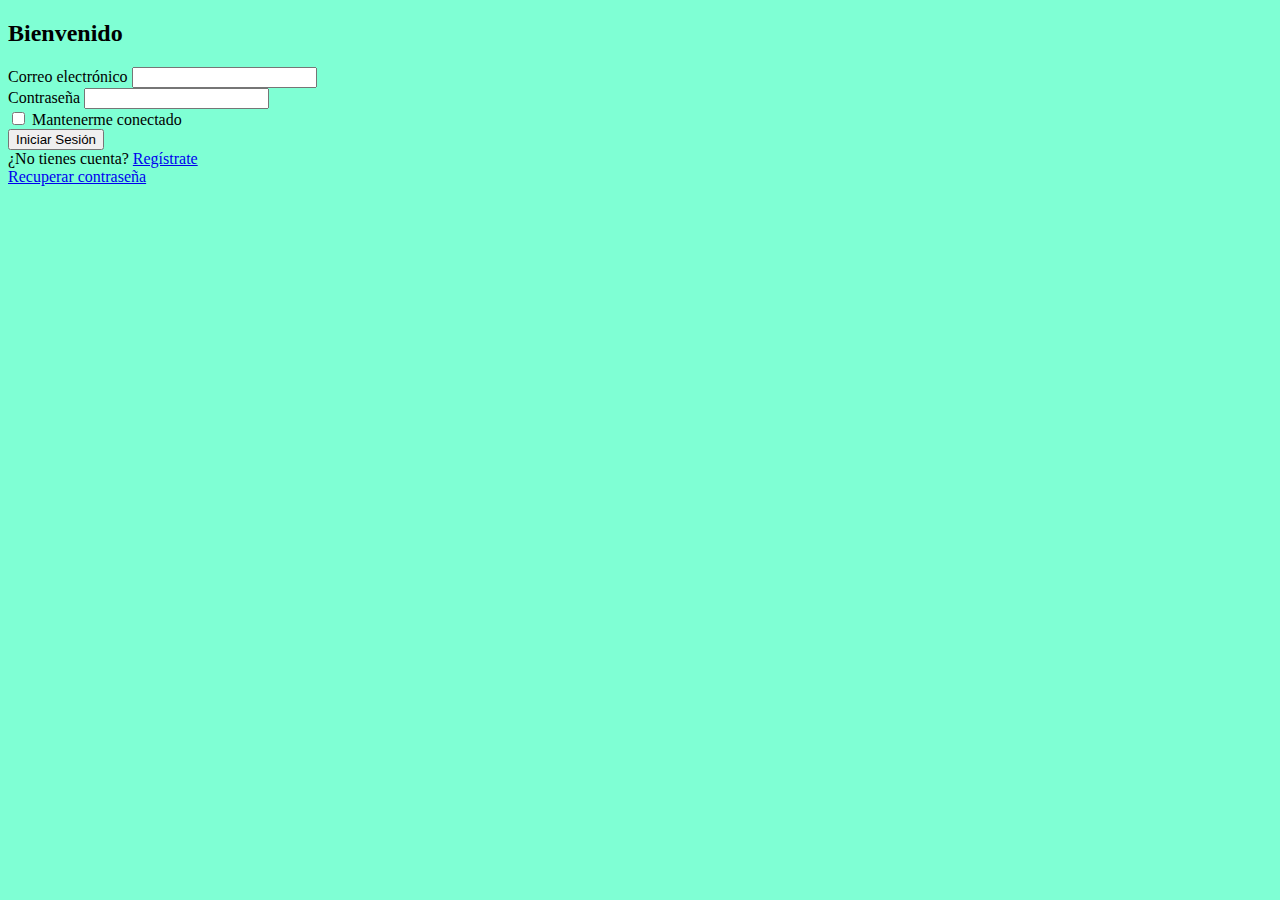
<file: index.html>
<!DOCTYPE html>
<html lang="en">
<head>
    <meta charset="UTF-8">
    <meta http-equiv="X-UA-Compatible" content="IE=edge">
    <meta name="viewport" content="width=device-width, initial-scale=1.0">
    <link href="https://cdn.jsdelivr.net/npm/bootstrap@5.1.3/dist/css/bootstrap.min.css" rel="stylesheet" integrity="sha384-1BmE4kWBq78iYhFldvKuhfTAU6auU8tT94WrHftjDbrCEXSU1oBoqyl2QvZ6jIW3" crossorigin="anonymous">
    <link rel="stylesheet" href="./css/main.css">
    <title>Inicio</title>
</head>
<body class="fondo">
    <div class="container-fluid d-flex align-items-center w-75 vh-100 bg-white mt-5 mb-5 shadow">
        <div class="col">
        <div class="row align-items-lg-stretch">
            <div class="col imagen my-5 mx-2 d-none d-lg-block">
            </div>
            <div class="col py-5">
                <h2 class="fw-bold text-center py-xl-4 py-md-3 py-sm-2">Bienvenido</h2>
                <form action="./principal.html">
                    <div class="mb-4">
                        <label for="email" class="form-label">Correo electrónico</label>
                        <input type="email" class="form-control" name="email">
                    </div>
                    <div class="mb-4">
                        <label for="contraseña" class="form-label">Contraseña</label>
                        <input type="password" class="form-control" name="password">                       
                    </div>
                    <div class="mb-4 form-check">
                        <input type="checkbox" name="connected" class="form-check-input">
                        <label for="connected" class="form-check-label">Mantenerme conectado</label>
                    </div>
                    <div class="d-grid">
                        <button type="submit" id="boton" class="btn btn-primary ">Iniciar Sesión</button>
                    </div>
                    <div class="my-3">
                        <span>¿No tienes cuenta? <a href="#">Regístrate</a></span><br>
                        <span><a href="#">Recuperar contraseña</a></span>
                    </div>                    
                </form>
            </div>
        </div>
        </div>
    </div>

    <script src="https://cdn.jsdelivr.net/npm/bootstrap@5.1.3/dist/js/bootstrap.bundle.min.js" integrity="sha384-ka7Sk0Gln4gmtz2MlQnikT1wXgYsOg+OMhuP+IlRH9sENBO0LRn5q+8nbTov4+1p" crossorigin="anonymous"></script>
</body>
</html>
</file>
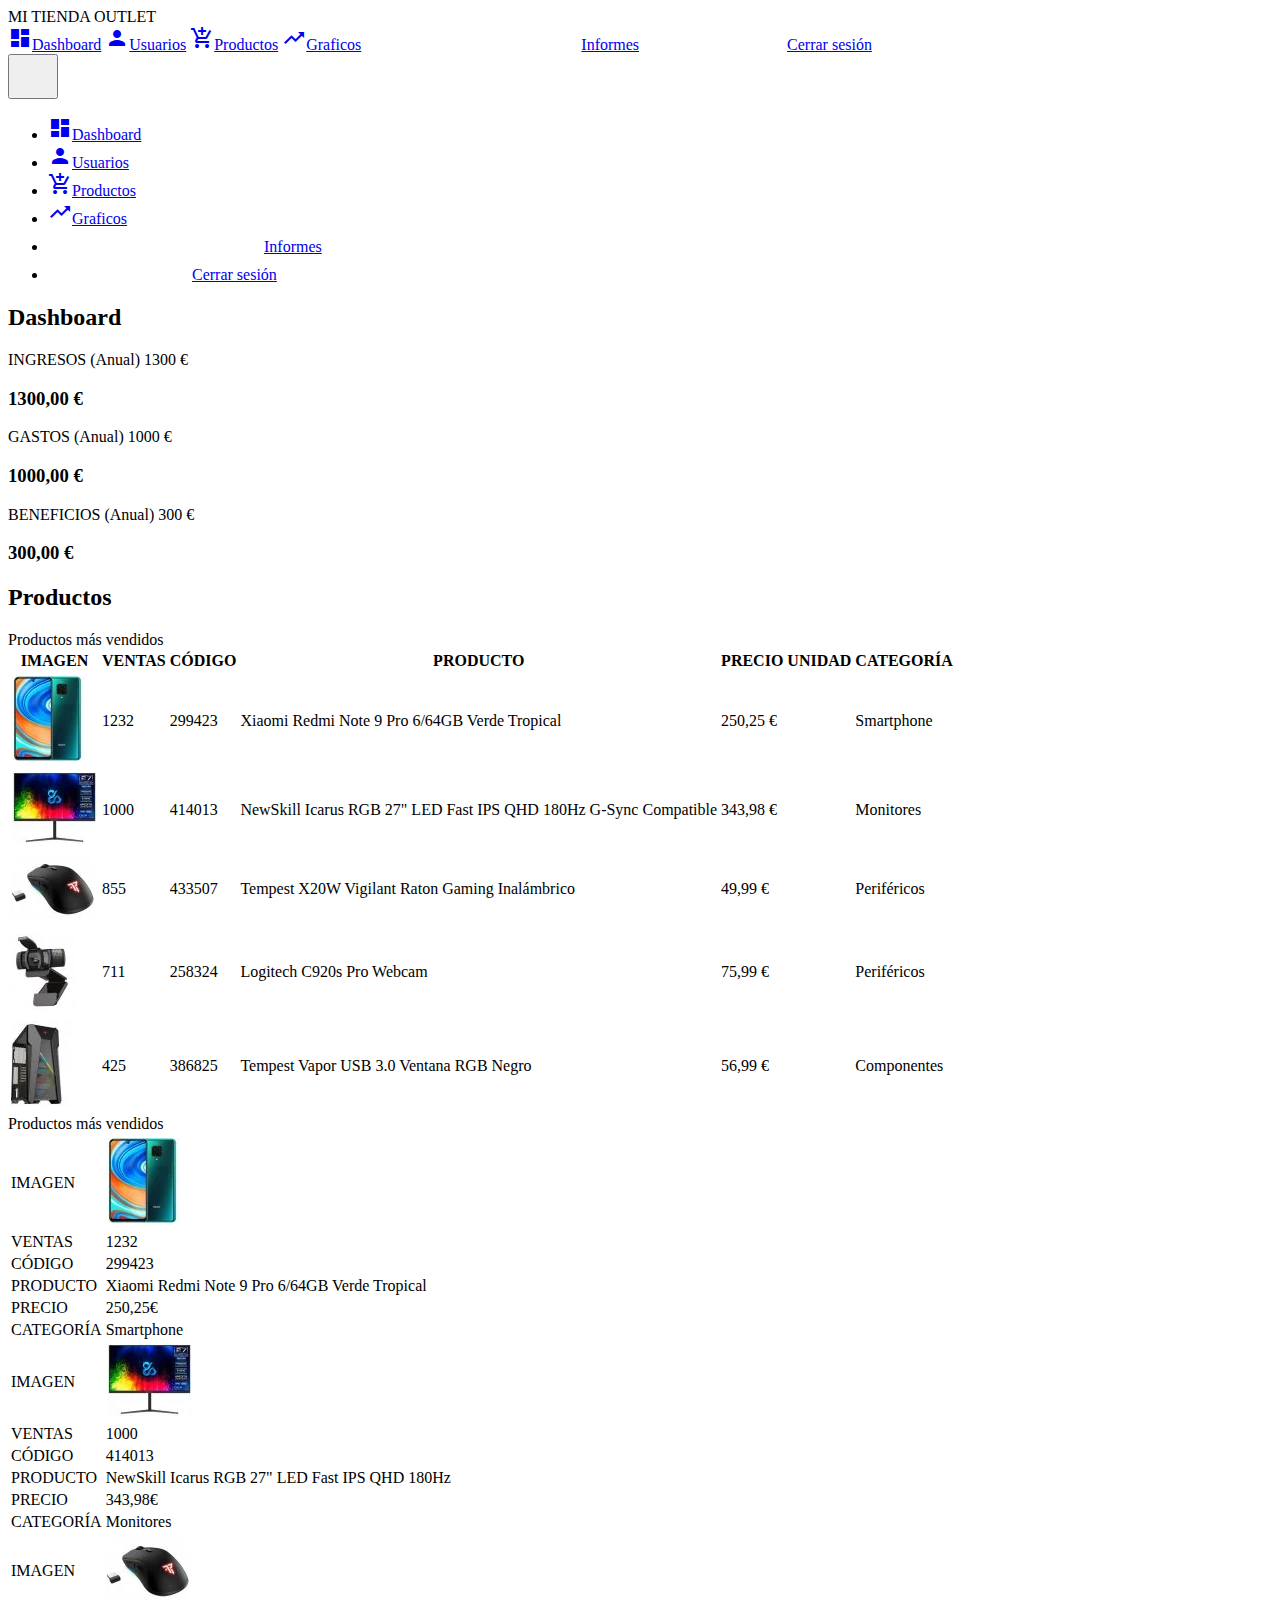
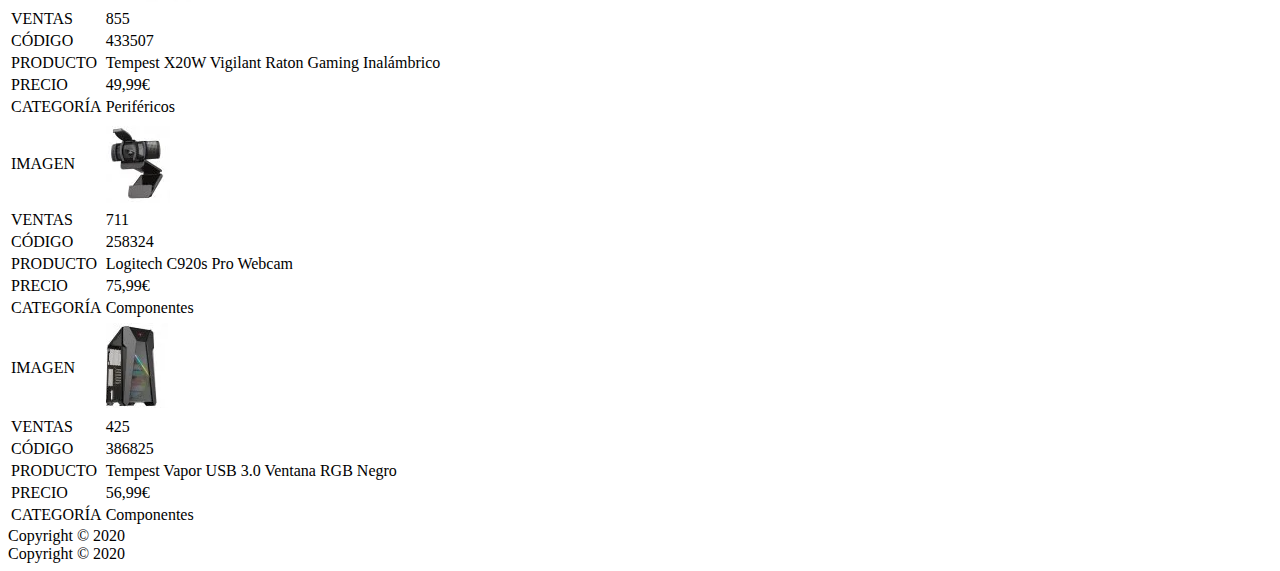
<file: principal.html>
<!DOCTYPE html>
<html lang="en">
<head>
    <meta charset="UTF-8">
    <meta http-equiv="X-UA-Compatible" content="IE=edge">
    <meta name="viewport" content="width=device-width, initial-scale=1.0">
    <link href="https://cdn.jsdelivr.net/npm/bootstrap@5.1.3/dist/css/bootstrap.min.css" rel="stylesheet" integrity="sha384-1BmE4kWBq78iYhFldvKuhfTAU6auU8tT94WrHftjDbrCEXSU1oBoqyl2QvZ6jIW3" crossorigin="anonymous">
    <link rel="stylesheet" href="https://fonts.googleapis.com/icon?family=Material+Icons">
    <link rel="stylesheet" href="./css/main.css">
    <title>DASHBOARD - Gestión de usuarios</title>
</head>
<body>
    <div class="d-flex">
        <!--- Barra lateral -->
        <div class="bg-white d-none d-lg-block">
            <div class="sidebar-heading text-center py-4 primary-text fs-4 fw-bold">
                MI TIENDA OUTLET
            </div>
            <div class="list-group list-group-flush my-3">
                <a href="#" class="list-group-item list-group-item-action bg-primary second-text active">
                    <span class="material-icons align-middle m-1">dashboard</span>Dashboard</a>
                <a href="#" class="list-group-item list-group-item-action bg-transparent second-text fw-bold">
                    <span class="material-icons align-middle m-1">person</span>Usuarios</a>
                <a href="#" class="list-group-item list-group-item-action bg-transparent second-text fw-bold">
                    <span class="material-icons align-middle m-1">add_shopping_cart</span>Productos</a>
                <a href="#" class="list-group-item list-group-item-action bg-transparent second-text fw-bold">
                    <span class="material-icons align-middle m-1">trending_up</span>Graficos</a>
                <a href="#" class="list-group-item list-group-item-action bg-transparent second-text fw-bold">
                    <span class="material-icons align-middle m-1">summarize</span>Informes</a>
                <a href="#" class="list-group-item list-group-item-action bg-transparent second-text fw-bold">
                    <span class="material-icons align-middle m-1">logout</span>Cerrar sesión </a>
            </div>
        </div>
        <!--Menú para móviles-->
        <div class="dropdown d-lg-none w-25">
            <button class="btn btn-secondary dropdown-toggle bg-white mt-2 m-2 botonMenu" type="button" id="dropdownMenuButton1" data-bs-toggle="dropdown" aria-expanded="false">
                <span class="navbar-toggler-icon"></span>
            </button>
            <ul class="dropdown-menu" aria-labelledby="dropdownMenuButton1">
                <li><a class="dropdown-item" href="#">
                    <span class="material-icons align-middle m-1">dashboard</span>Dashboard
                </a></li>
                <li><a class="dropdown-item" href="#">
                    <span class="material-icons align-middle m-1">person</span>Usuarios
                </a></li>
                <li><a class="dropdown-item" href="#">
                    <span class="material-icons align-middle m-1">add_shopping_cart</span>Productos
                </a></li>
                <li><a class="dropdown-item" href="#">
                    <span class="material-icons align-middle m-1">trending_up</span>Graficos
                </a></li>
                <li><a class="dropdown-item" href="#">
                    <span class="material-icons align-middle m-1">summarize</span>Informes
                </a></li>
                <li><a class="dropdown-item" href="#">
                    <span class="material-icons align-middle m-1">logout</span>Cerrar sesión
                </a></li>
            </ul>
        </div>
            
        <!--- Barra lateral -->
        <div id="main-page" class="container-fluid">
            <div class="row">
                <h2 class="my-3">Dashboard</h2>
                <div class="row">
                    <div class="col-lg card shadow m-lg-3 callout-info">
                        <div class="card-body">
                            <p class="fw-bold text-info"> INGRESOS (Anual)
                                <span class="d-lg-none text-black">1300 €</span></p>
                            <h3 class="d-none d-lg-block">1300,00 €</h3>
                        </div></div>
                    <div class="col-lg card shadow m-lg-3 callout-primary">
                        <div class="card-body">
                            <p class="fw-bold text-primary">GASTOS (Anual)
                                <span class="d-lg-none text-black">1000 €</span></p>
                            <h3 class="d-none d-lg-block">1000,00 €</h3>
                        </div></div>
                    <div class="col-lg card shadow m-lg-3 callout-success">
                        <div class="card-body">
                            <p class="fw-bold text-success">BENEFICIOS (Anual)
                                <span class="d-lg-none text-black">300 €</span></p>
                            <h3 class="d-none d-lg-block">300,00 €</h3>
                        </div></div>
                </div>
            </div>
            <h2 class="my-3">Productos </h2>
            <div class="card shadow d-none d-lg-block">
                <div class="card-header fw-bold">Productos más vendidos</div>
                <div class="card-body">
                    <table class="table table-striped d-none d-lg-block">
                        <thead>
                            <tr>
                                <th>IMAGEN</th>
                                <th>VENTAS</th>
                                <th>CÓDIGO</th>
                                <th>PRODUCTO</th>
                                <th>PRECIO UNIDAD</th>
                                <th>CATEGORÍA</th>
                            </tr>
                        </thead>
                        <tbody>
                            <tr class="align-middle">
                                <td><img src="./img/xiaomi.png" alt="Xiaomi Redmi Note 9 Pro 6/64GB Verde Tropical"></td>
                                <td >1232</td>
                                <td>299423</td>
                                <td>Xiaomi Redmi Note 9 Pro 6/64GB Verde Tropical</td>
                                <td>250,25 €</td>
                                <td><span class="btn btn-primary rounded-pill">Smartphone</span></td>
                            </tr>
                            <tr class="align-middle">
                                <td><img src="./img/pantalla.png" alt="NewSkill Icarus RGB 27 LED Fast IPS QHD 180Hz G-Sync Compatible"></td>
                                <td >1000</td>
                                <td>414013</td>
                                <td>NewSkill Icarus RGB 27" LED Fast IPS QHD 180Hz G-Sync Compatible</td>
                                <td>343,98 €</td>
                                <td><span class="btn btn-primary rounded-pill">Monitores</span></td>
                            </tr>
                            <tr class="align-middle">
                                <td><img src="./img/mouse.png" alt="Tempest X20W Vigilant Raton Gaming Inalámbrico"></td>
                                <td >855</td>
                                <td>433507</td>
                                <td>Tempest X20W Vigilant Raton Gaming Inalámbrico</td>
                                <td>49,99 €</td>
                                <td><span class="btn btn-primary rounded-pill">Periféricos</span></td>
                            </tr>
                            <tr class="align-middle">
                                <td><img src="./img/webcam.png" alt="Logitech C920s Pro Webcam"></td>
                                <td >711</td>
                                <td>258324</td>
                                <td>Logitech C920s Pro Webcam</td>
                                <td>75,99 €</td>
                                <td><span class="btn btn-primary rounded-pill">Periféricos</span></td>
                            </tr>
                            <tr class="align-middle">
                                <td><img src="./img/torre.png" alt="Tempest Vapor USB 3.0 Ventana RGB Negro"></td>
                                <td>425</td>
                                <td>386825</td>
                                <td>Tempest Vapor USB 3.0 Ventana RGB Negro</td>
                                <td>56,99 €</td>
                                <td><span class="btn btn-primary rounded-pill">Componentes</span></td>
                            </tr>
                        </tbody>
                    </table>
                </div>
            </div> 

            <!--Tabla de productos para móviles-->
            <div class="d-lg-none row container w-auto">
                <div class="card-header fw-bold">Productos más vendidos</div>
                <table class="border">
                    <tr>
                        <td class="fw-bold p-2">IMAGEN</td>
                        <td class="text-center p-1"><img src="./img/xiaomi.png" alt="Xiaomi Redmi Note 9 Pro"></td>
                    </tr>
                    <tr>
                        <td class="fw-bold p-2">VENTAS</td>
                        <td class="text-center">1232</td>
                    </tr>
                    <tr>
                        <td class="fw-bold p-2">CÓDIGO</td>
                        <td class="text-center">299423</td>
                    </tr>
                    <tr>
                        <td class="fw-bold p-2">PRODUCTO</td>
                        <td class="text-center p-1">Xiaomi Redmi Note 9 Pro 6/64GB Verde Tropical</td>
                    </tr>
                    <tr>
                        <td class="fw-bold p-2">PRECIO</td>
                        <td class="text-center">250,25€</td>
                    </tr>
                    <tr>
                        <td class="fw-bold p-2">CATEGORÍA</td>
                        <td class="text-center p-2"><span class="btn btn-primary rounded-pill">Smartphone</span></td>
                    </tr>
                    <tr class="card-header">
                        <td class="fw-bold p-2">IMAGEN</td>
                        <td class="text-center p-1"><img src="./img/pantalla.png" alt="NewSkill Icarus RGB"></td>
                    </tr>
                    <tr class="card-header">
                        <td class="fw-bold p-2">VENTAS</td>
                        <td class="text-center">1000</td>
                    </tr>
                    <tr class="card-header">
                        <td class="fw-bold p-2">CÓDIGO</td>
                        <td class="text-center">414013</td>
                    </tr>
                    <tr class="card-header">
                        <td class="fw-bold p-2">PRODUCTO</td>
                        <td class="text-center p-1">NewSkill Icarus RGB 27" LED Fast IPS QHD 180Hz</td>
                    </tr>
                    <tr class="card-header">
                        <td class="fw-bold p-2">PRECIO</td>
                        <td class="text-center">343,98€</td>
                    </tr>
                    <tr class="card-header">
                        <td class="fw-bold p-2">CATEGORÍA</td>
                        <td class="text-center p-2"><span class="btn btn-primary rounded-pill">Monitores</span></td>
                    </tr>
                    <tr>
                        <td class="fw-bold p-2">IMAGEN</td>
                        <td class="text-center p-1"><img src="./img/mouse.png" alt="Tempest X20W Vigilant Raton Gaming"></td>
                    </tr>
                    <tr>
                        <td class="fw-bold p-2">VENTAS</td>
                        <td class="text-center">855</td>
                    </tr>
                    <tr>
                        <td class="fw-bold p-2">CÓDIGO</td>
                        <td class="text-center">433507</td>
                    </tr>
                    <tr>
                        <td class="fw-bold p-2">PRODUCTO</td>
                        <td class="text-center p-1">Tempest X20W Vigilant Raton Gaming Inalámbrico</td>
                    </tr>
                    <tr>
                        <td class="fw-bold p-2">PRECIO</td>
                        <td class="text-center">49,99€</td>
                    </tr>
                    <tr>
                        <td class="fw-bold p-2">CATEGORÍA</td>
                        <td class="text-center p-2"><span class="btn btn-primary rounded-pill">Periféricos</span></td>
                    </tr>
                    <tr class="card-header">
                        <td class="fw-bold p-2">IMAGEN</td>
                        <td class="text-center p-1"><img src="./img/webcam.png" alt="Logitech C920s Pro Webcam"></td>
                    </tr>
                    <tr class="card-header">
                        <td class="fw-bold p-2">VENTAS</td>
                        <td class="text-center">711</td>
                    </tr>
                    <tr class="card-header">
                        <td class="fw-bold p-2">CÓDIGO</td>
                        <td class="text-center">258324</td>
                    </tr>
                    <tr class="card-header">
                        <td class="fw-bold p-2">PRODUCTO</td>
                        <td class="text-center p-1">Logitech C920s Pro Webcam</td>
                    </tr>
                    <tr class="card-header">
                        <td class="fw-bold p-2">PRECIO</td>
                        <td class="text-center">75,99€</td>
                    </tr>
                    <tr class="card-header">
                        <td class="fw-bold p-2">CATEGORÍA</td>
                        <td class="text-center p-2"><span class="btn btn-primary rounded-pill">Componentes</span></td>
                    </tr>

                    <tr>
                        <td class="fw-bold p-2">IMAGEN</td>
                        <td class="text-center p-1"><img src="./img/torre.png" alt="Tempest Vapor USB 3.0 Ventana RGB Negro"></td>
                    </tr>
                    <tr>
                        <td class="fw-bold p-2">VENTAS</td>
                        <td class="text-center">425</td>
                    </tr>
                    <tr>
                        <td class="fw-bold p-2">CÓDIGO</td>
                        <td class="text-center">386825</td>
                    </tr>
                    <tr>
                        <td class="fw-bold p-2">PRODUCTO</td>
                        <td class="text-center">Tempest Vapor USB 3.0 Ventana RGB Negro</td>
                    </tr>
                    <tr>
                        <td class="fw-bold p-2">PRECIO</td>
                        <td class="text-center">56,99€</td>
                    </tr>
                    <tr>
                        <td class="fw-bold p-2">CATEGORÍA</td>
                        <td class="text-center p-2"><span class="btn btn-primary rounded-pill">Componentes</span></td>
                    </tr>
                </table>           
            </div>
        </div>
    </div>         

    <!--Pie-->
    <div class="d-none d-lg-block text-center fw-bold bg-dark p-4 text-white">Copyright © 2020</div>
    <!--Pie para móviles-->
    <div class="d-lg-none mt-3 text-center fw-bold bg-dark p-4 text-white">Copyright © 2020</div>

    <script src="https://cdn.jsdelivr.net/npm/bootstrap@5.1.3/dist/js/bootstrap.bundle.min.js" integrity="sha384-ka7Sk0Gln4gmtz2MlQnikT1wXgYsOg+OMhuP+IlRH9sENBO0LRn5q+8nbTov4+1p" crossorigin="anonymous"></script>
</body>
</html>
</file>
<file: css/main.css>
.imagen {
    background-image: url('../img/login.svg');
    background-position: center center;
    background-repeat: no-repeat;
    background-size: contain;
}

.fondo{
    background-color: aquamarine;
}

#menu{
    height: 35px;
    width: 50px;
}

.botonMenu{
    height: 45px;
    width: 50px;
}

table tr{
    border: 0.2px solid silver;
}
</file>
